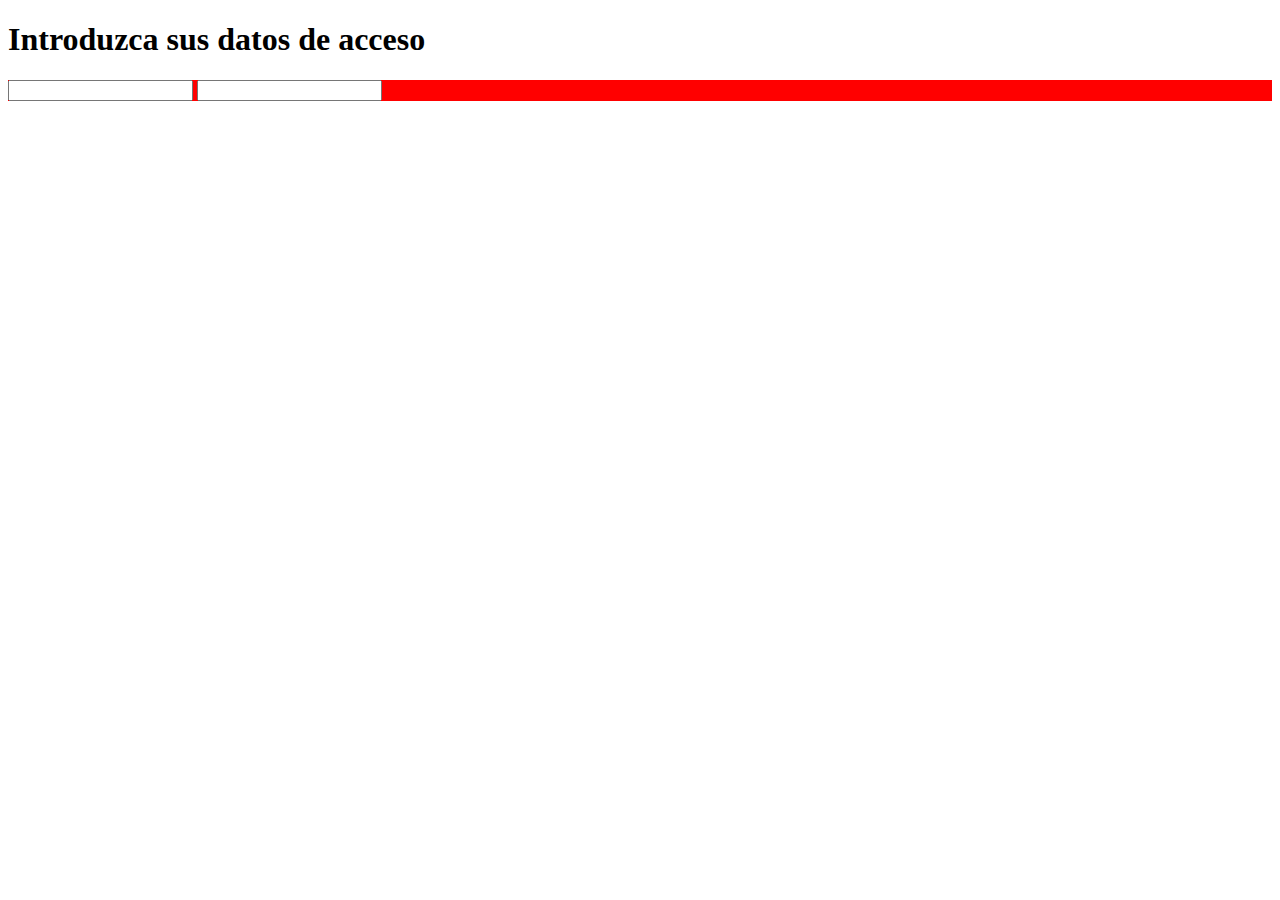
<file: practica.html>
<!DOCTYPE html>
<html lang="en">
<head>
	<meta charset="UTF-8">
	<title>Acceso a la aplicacion</title>
	<link rel="stylesheet" href="app.css">
</head>
<body>
	<h1>Introduzca sus datos de acceso</h1>	
	<form>
		<input type="text">
		<input type="password">
	</form>
</body>
</html>
</file>
<file: app.css>
form{
	background-color:red;
}
title{
	color:green;
}
</file>
